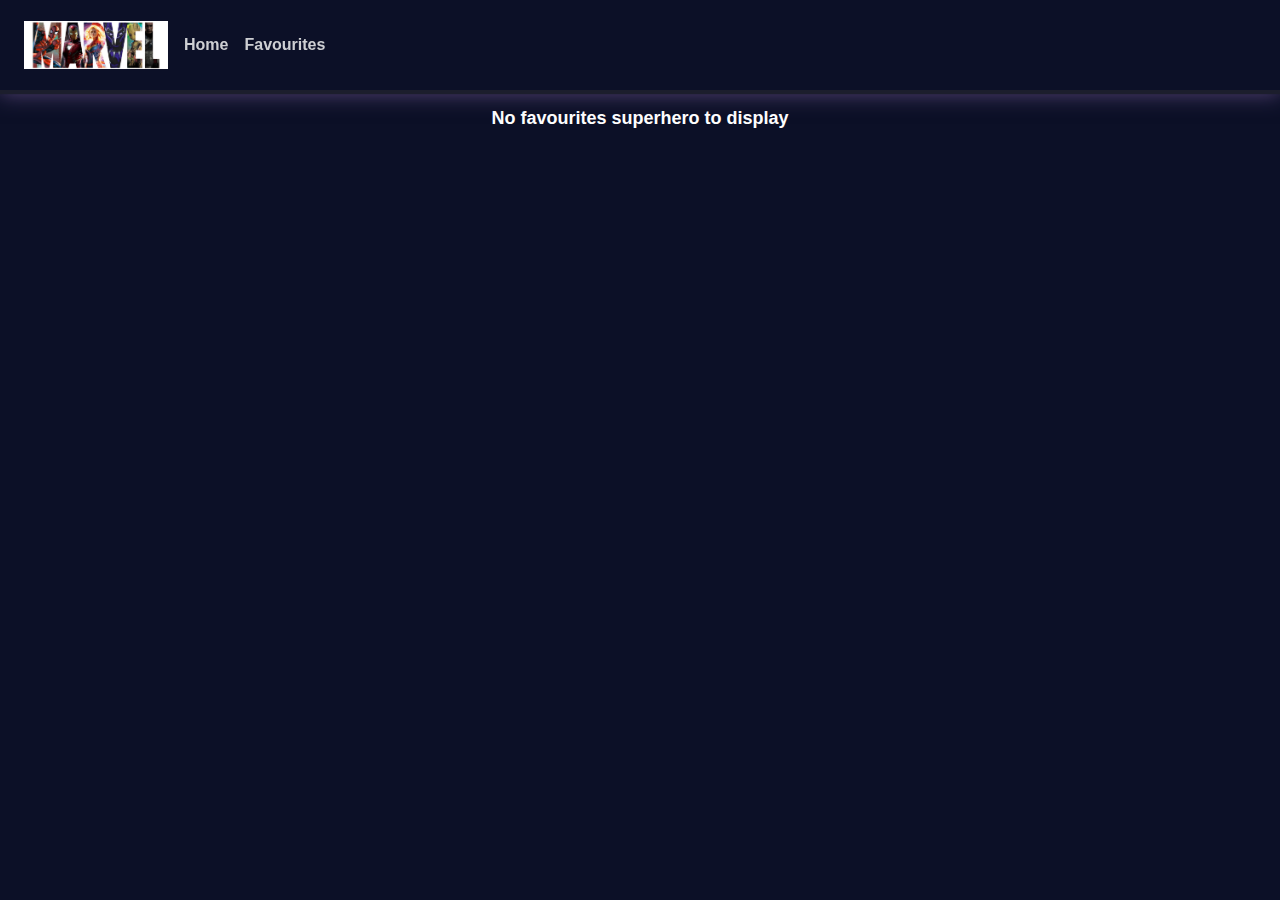
<file: favourites.html>
<!DOCTYPE html>
<html lang="en">
  <head>
    <!-- set character set encoding -->
    <meta charset="UTF-8" />
    <!-- set viewport meta property -->
    <meta name="viewport" content="width=device-width, initial-scale=1.0" />
    <!-- title of the website -->
    <title>Favourites Superhero List</title>
    <!-- linking to the css file -->
    <link rel="stylesheet" href="./CSS/style.css" type="text/css" />
  </head>
  <body>
    <!-- header section -->
    <header class="main-header">
      <!-- logo and navigation bar -->
      <div class="logo-container">
        <img src="images/logo.jpg" />
        <!-- link to the home page -->
        <a href="./index.html"><p class="header-title">Home</p></a>
        <!-- link to the favourites page -->
        <a href="/favourites.html"><p class="header-title">Favourites</p></a>
      </div>
    </header>
    <!-- main conatiner section -->
    <main>
      <!-- to display the list of favourites superheroes -->
      <div id="superhero-container" class="animate-bottom"></div>
    </main>
    <!-- linking to the external JS file -->
    <script src="./JS/favourites.js"></script>
  </body>
</html>
</file>
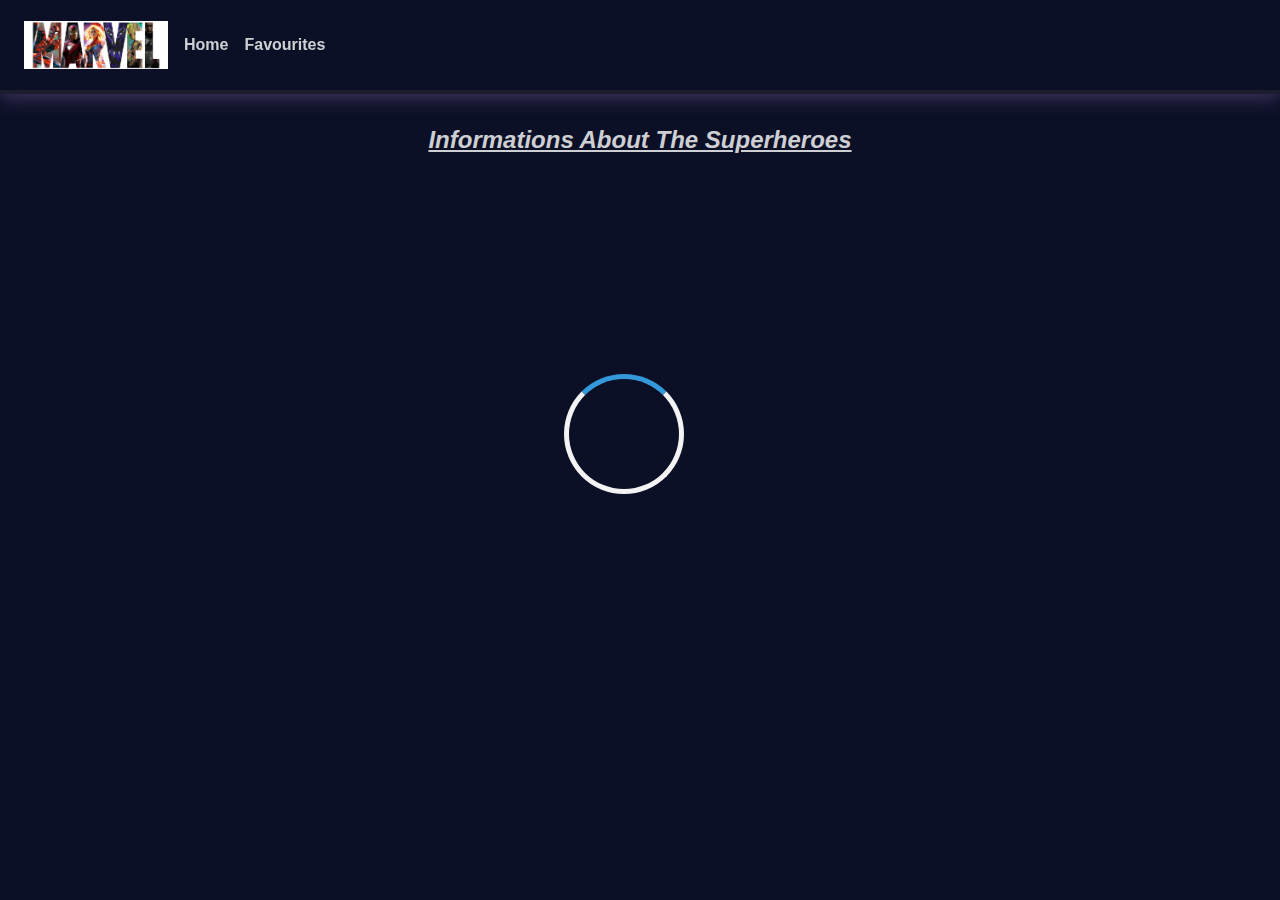
<file: heroinfo.html>
<!DOCTYPE html>
<html lang="en">
  <head>
    <!-- set character set encoding -->
    <meta charset="UTF-8" />
    <!-- set viewport meta property -->
    <meta name="viewport" content="width=device-width, initial-scale=1.0" />
    <!-- title of the website -->
    <title>About Superhero</title>
    <!-- linking to the css file -->
    <link rel="stylesheet" href="./CSS/style.css" type="text/css" />
    <link rel="stylesheet" href="./CSS/heroinfo.css" type="text/css" />
  </head>
  <body>
    <!-- header section -->
    <header class="main-header">
      <!-- logo and navigation bar -->
      <div class="logo-container">
        <img src="images/logo.jpg" />
        <!-- link to the home page -->
        <a href="./index.html"><p class="header-title">Home</p></a>
        <!-- link to the favourites page -->
        <a href="./favourites.html"><p class="header-title">Favourites</p></a>
      </div>
    </header>
    <!-- main conatiner section -->
    <main>
      <!-- to show loading spinner -->
      <div id="loading"></div>
      <h2>
        <i><u>Informations About The Superheroes</u></i>
      </h2>
      <!-- to display the information about the superheroes -->
      <div id="card-container" class="animate-bottom"></div>
    </main>
    <!-- linking to the external JS file -->
    <script src="./JS/heroinfo.js"></script>
  </body>
</html>
</file>
<file: CSS/style.css>
/* set border-box style for all elements of webpage */

* {
    box-sizing: border-box;
    font-family: Arial, Helvetica, sans-serif;
}

body {
    margin: 0;
    background-color: #0C1027;
}

/*------header section--------*/

.main-header {
    height: 10vh;
    padding: 1.5rem;
    display: flex;
    justify-content: space-between;
    align-items: center;
    position: fixed;
    top: 0;
    width: 100%;
    z-index: 1;
    background-color: #0C1027;
    box-shadow: 0 4px 1px 0 #1c1e2d, 0 4px 20px 0 #574576
}

.logo-container {
    display: flex;
    justify-content: flex-start;
    align-items: center;
    width: 18%;
}

.logo-container img {
    width: 9rem;
    height: 3rem;
    margin-right: 1rem;
}

.logo-container a {
    text-decoration: none;
    margin-right: 1rem;
}

.header-title {
    color: #CECFD3;
    font-size: 1rem;
    font-weight: 600;
}

.searchbox-container {
    display: flex;
    justify-content: flex-end;
    align-items: center;
    width: 55%;
}

.search-box {
    padding: 0.5rem;
    background-color: #12183F;
    border-radius: 0.5rem;
    display: flex;
    align-items: center;
    justify-content: space-between;
    width: 70%;
}

.search-box input {
    font-size: 1.1rem;
    padding: 0.6rem;
    padding-left: 0.1rem;
    background-color: transparent;
    width: 80%;
    height: 0.7rem;
    border: 0;
    margin-right: 3.3rem;
    color: white;
}

.search-box input:focus {
    outline: none;
}

.search-box i {
    color: #93A8B3;
    /*     font-size: 2rem; */
}

/*---- main conatiner section ----*/

main {
    margin-top: 12vh;
}

#loading {
    position: absolute;
    left: 50%;
    top: 50%;
    z-index: 1;
    width: 120px;
    height: 120px;
    margin: -76px 0 0 -76px;
    border: 5px solid #f3f3f3;
    border-radius: 50%;
    border-top: 5px solid #3498db;
    -webkit-animation: spin 2s linear infinite;
    animation: spin 2s linear infinite;
}

@-webkit-keyframes spin {
    0% {
        -webkit-transform: rotate(0deg);
    }

    100% {
        -webkit-transform: rotate(360deg);
    }
}

@keyframes spin {
    0% {
        transform: rotate(0deg);
    }

    100% {
        transform: rotate(360deg);
    }
}

/*-------- superhero-container --------*/


#superhero-container {
    box-sizing: border-box;
    flex-wrap: wrap;
    margin-bottom: 20px;
    justify-content: space-around;
    display: none;
}

/* Add animation to superhero-container */
.animate-bottom {
    position: relative;
    -webkit-animation-name: animatebottom;
    -webkit-animation-duration: 1s;
    animation-name: animatebottom;
    animation-duration: 1s
}

@-webkit-keyframes animatebottom {
    from {
        bottom: -100px;
        opacity: 0
    }

    to {
        bottom: 0px;
        opacity: 1
    }
}

@keyframes animatebottom {
    from {
        bottom: -100px;
        opacity: 0
    }

    to {
        bottom: 0;
        opacity: 1
    }
}

#superhero-list {
    margin: 1rem;
    border: 1px solid dodgerblue;
    padding: 1rem;
    transition: transform .2s;
}

/* superhero image */
.superhero-img {
    height: 13rem;
    width: 13rem;
    border-radius: 1rem;
    box-shadow: 0 4px 8px 0 #3F51B5, 0 6px 20px 0 #673AB7;
}

#superhero-list:hover {
    -ms-transform: scale(1.1);
    /* IE 9 */
    -webkit-transform: scale(1.1);
    /* Safari 3-8 */
    transform: scale(1.1);
}

/* superhero name */
.superhero-name {
    text-align: center;
    color: #CECFD3;
    margin: 1vh;
}

#buttons-container {
    display: flex;
    justify-content: space-between;
}

.buttons {
    background-color: transparent;
    color: grey;
    font-size: medium;
    border: 1px solid;
    padding: 7px;
}

#about {
    background-color: black !important;
    opacity: 0.45;
    border: none !important;
    color: white !important;
}


/*--------hide scrollbar--------*/
/* Hide scrollbar for Chrome, Safari and Opera */
body::-webkit-scrollbar {
    display: none;
}

/* Hide scrollbar for Chrome, Safari and Opera */
main::-webkit-scrollbar {
    display: none;
}

/* Hide scrollbar for IE, Edge and Firefox */
main {
    -ms-overflow-style: none;
    /* IE and Edge */
    scrollbar-width: none;
    /* Firefox */
}

/* -----snackbar----- */

/* The snackbar - position it at the bottom and in the middle of the screen */
#snackbar {
    visibility: hidden; /* Hidden by default. Visible on click */
    min-width: 250px; 
    margin-left: -125px; 
    background-color: #333; 
    color: #fff; 
    text-align: center;
    border-radius: 2px; 
    padding: 16px; 
    position: fixed; 
    z-index: 1; 
    left: 50%; 
    bottom: 30px; 
  }
  
  /* Show the snackbar when clicking on a button  */
  #snackbar.show {
    visibility: visible; 
    -webkit-animation: fadein 0.5s, fadeout 0.5s 2.5s;
    animation: fadein 0.5s, fadeout 0.5s 2.5s;
  }
  
  /* Animations to fade the snackbar in and out */
  @-webkit-keyframes fadein {
    from {bottom: 0; opacity: 0;}
    to {bottom: 30px; opacity: 1;}
  }
  
  @keyframes fadein {
    from {bottom: 0; opacity: 0;}
    to {bottom: 30px; opacity: 1;}
  }
  
  @-webkit-keyframes fadeout {
    from {bottom: 30px; opacity: 1;}
    to {bottom: 0; opacity: 0;}
  }
  
  @keyframes fadeout {
    from {bottom: 30px; opacity: 1;}
    to {bottom: 0; opacity: 0;}
  }
</file>
<file: CSS/heroinfo.css>
h2 {
    color: #CECFD3;
    text-align: center;
    margin-top: 14vh;
}

#card-container {
    box-sizing: border-box;
    display: none;
    margin-bottom: 20px;
    justify-content: center;
    align-items: center;
}

#hero-info {
    margin: 1rem;
    border: 1px solid dodgerblue;
    padding: 1rem;
    transition: transform .2s;
    width: 49%;
}

.hero-img {
    height: 25rem;
    width: -webkit-fill-available;
    border-radius: 1rem;
    box-shadow: 0 4px 8px 0 #3F51B5, 0 6px 20px 0 #673AB7;
    display: block;
    margin-left: auto;
    margin-right: auto;
}

table {
    width: 100%;
    margin-top: 4vh;
    color: white;
}

.table-text {
    font-size: large;
    font-family: cursive;
}

#comics-detail {
    margin-top: 3vh;
    margin-bottom: 2vh;
    text-align: center;
}

#comics-detail a {
    text-decoration: none;
    background: #09499e;
    color: #CECFD3;
    padding: 12px;
    border-radius: 9px;
}
</file>
